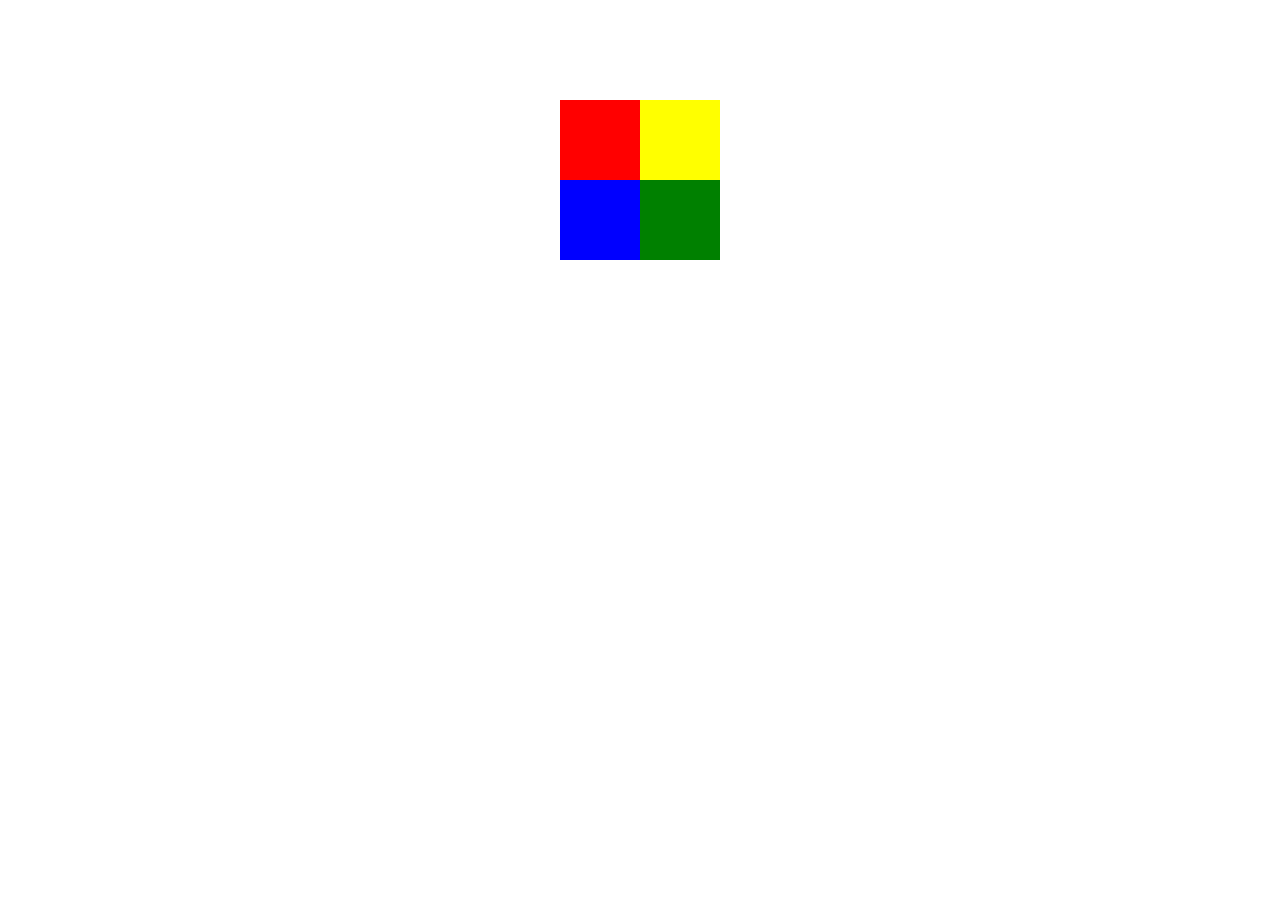
<file: Week-2/Index1.html>
<!DOCTYPE html>
<html lang="en">
<head>
    <meta charset="UTF-8">
    <meta http-equiv="X-UA-Compatible" content="IE=edge">
    <meta name="viewport" content="width=device-width, initial-scale=1.0">
    <title>Week-2 Assignment</title>
    <link rel="stylesheet" href="Index1.css">
</head>
<body>
<div id="main">
    <div>
        <div id="topleft"></div>
        <div id="bottomleft"></div>
    </div>
        <p>
        Hi
        </p>      
    <div>
        <div id="topright"></div>
        <div id="bottomright"></div>
    </div>
</body>
</html>
</file>
<file: Week-2/Index1.css>
#main{
    display:flex;
    justify-content:center;
     margin-top:100px;
  }

  #topleft{ 
    height:80px;
    width:80px;
    background:red;
   /* transition:1s transform;*/
  }
  #bottomleft{
    height:80px;
    width:80px;
    background:blue;
    /* transition:1s transform;*/
  }
  #topright{
    height:80px;
    width:80px;
    background:yellow;
   /* transition:1s transform;*/

  }
  #bottomright{
    height:80px;
    width:80px;
    background:green;
    /* transition:1s transform;*/
    }

    p{
      position:absolute;
      margin-top:5%;
      text-align:center;
    z-index:-2;
    }

    #main:hover #topleft{
    /*  transform: rotate(-90deg);
      margin-right: 120px;*/
      animation-name:moveleft ;
      animation-iteration-count: infinite;
      animation-direction: linear;
      animation-duration: 4s;
      }

     #main:hover #bottomleft{
     /* transform: rotate(-90deg);
      margin-right: 120px;*/
      animation-name:moveleft ;
      animation-iteration-count: infinite;
      animation-direction: linear;
      animation-duration: 4s;
    }

    #main:hover #topright{
     /* transform: rotate(90deg);
  */
  animation-name:moveright ;
      animation-iteration-count: infinite;
      animation-direction: linear;
      animation-duration: 4s;
    }
    #main:hover #bottomright{
     /* transform: rotate(90deg);
     */
     animation-name:moveright ;
      animation-iteration-count: infinite;
      animation-direction: linear;
      animation-duration: 4s;
    }





    @keyframes moveleft {
    0% {
      transform: rotate(0deg);
      margin-right: 0px;
    }

    50% {
      transform: rotate(-90deg);
      margin-right: 120px;
    }

    100% {
      transform: rotate(0deg);
      margin-right: 0px;
    }
  }

  @keyframes moveright {
    0% {
      transform: rotate(0deg);
    }

    50% {
      transform: rotate(90deg);
    }

    100% {
      transform: rotate(0deg);
    }
  }
</file>
